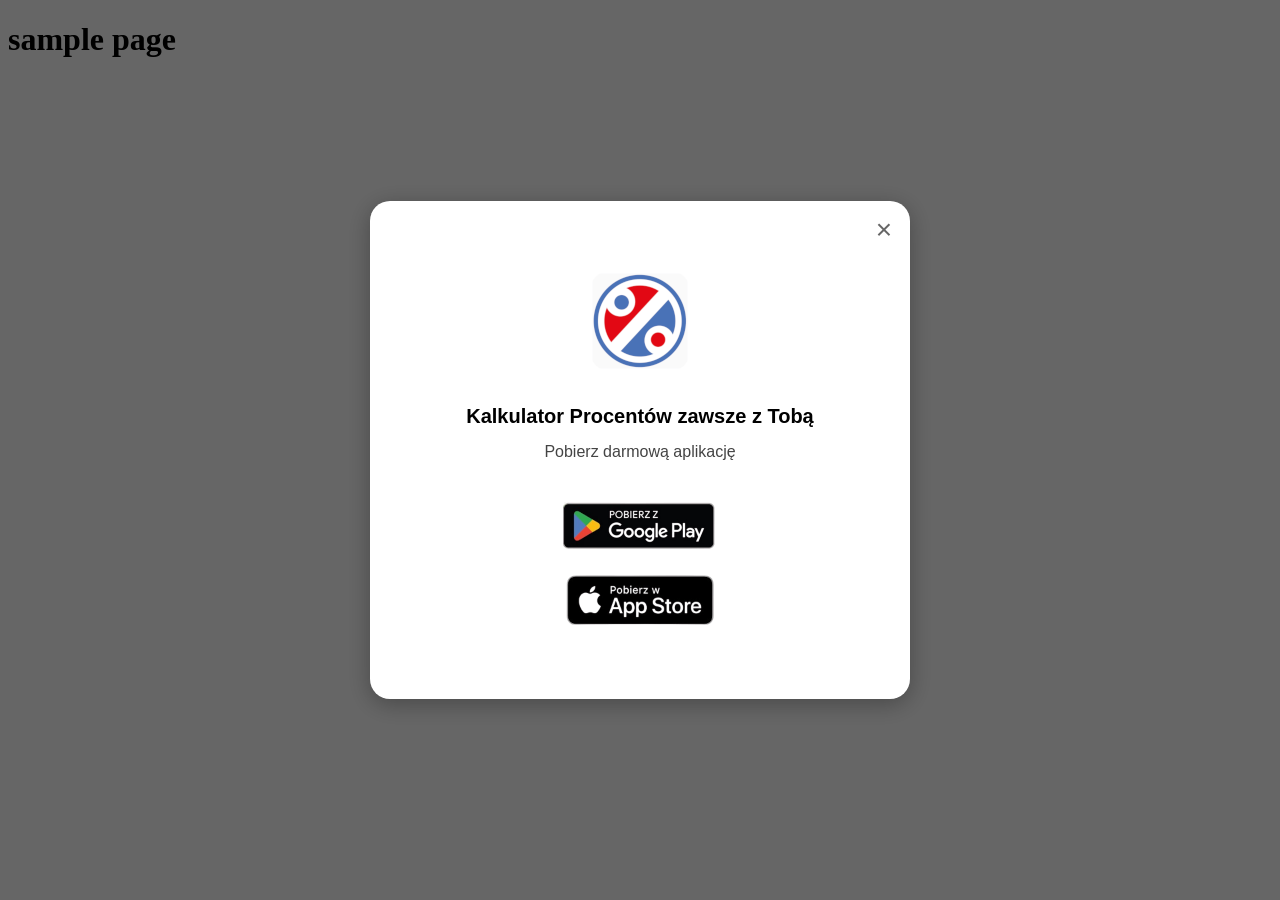
<file: popup.html>
<!DOCTYPE html>
<html lang="pl-PL">
  <head>
    <meta charset="UTF-8" />
    <meta name="viewport" content="width=device-width, initial-scale=1.0, maximum-scale=1.0, user-scalable=no" />
    <style>
        
      #app-popup {
        font-family: Gill Sans, Gill Sans MT, Calibri, Trebuchet MS, sans-serif;
        position: fixed;
        top: 0;
        left: 0;
        right: 0;
        bottom: 0;
        background: rgba(0, 0, 0, 0.6);
        display: flex;
        align-items: center;
        justify-content: center;
        z-index: 9999;
      }

      .popup-containner-wrapper {
        display: flex;
        align-items: center;
        justify-content: center;
        flex-direction: row;
        /* background-color: red; */
        padding-left: 20px;
        padding-right: 20px;
        height: 100%;
      }

      .popup-container {
        background: #fff;
        border-radius: 20px;
        width: calc(100% - 40px); /* margin po 20px */
        max-width: 500px;
        padding: 20px;
        box-shadow: 0 5px 25px rgba(0, 0, 0, 0.3);
        text-align: center;
        position: relative;
      }

      .popup-close {
        position: absolute;
        top: 12px;
        right: 12px;
        background: none;
        border: none;
        font-size: 28px;
        cursor: pointer;
        color: #666;
      }

      .popup-body {
        padding: 50px;
      }

      .popup-icon {
        width: 100px;
        height: 100px;
        border-radius: 20px;
        margin-bottom: 15px;
      }

      .popup-title {
        font-size: 20px;
        font-weight: bold;
        margin: 15px 0 15px;
      }

      .popup-text {
        font-size: 16px;
        margin: 0 0 20px;
        color: #444;
        margin-bottom: 40px;
      }

      .popup-buttons {
        display: flex;
        flex-direction: column;
        gap: 20px;
        align-items: center;
      }

      .popup-button img {
        height: 50px;
      }
    </style>
  </head>
  <body>
    <h1>sample page</h1>

    <!-- Fullscreen Popup -->
    <div id="app-popup" style="display: block">
      <div class="popup-containner-wrapper">
        <div class="popup-container">
          <button class="popup-close">&times;</button>
          <div class="popup-body">
            <img src="quickpercent-logo.png" alt="QuickPercent" class="popup-icon" />
            <h3 class="popup-title">Kalkulator Procentów zawsze z Tobą</h3>
            <p class="popup-text">Pobierz darmową aplikację</p>
            <div class="popup-buttons">
              <a href="https://play.google.com/store/apps/details?id=com.okrajni.quickpercent" target="_blank" rel="noopener noreferrer" class="popup-button google">
                <img src="img/pobierz-google-play-50.png" alt="Google Play" />
              </a>
              <a href="https://apps.apple.com/pl/app/quickpercent-calculator/id6751426770?platform=iphone" target="_blank" rel="noopener noreferrer" class="popup-button apple">
                <img src="img/pobierz-app-store-50.png" alt="App Store" />
              </a>
            </div>
          </div>
        </div>
      </div>
    </div>

    <script>
      // 🔧 Konfiguracja
      const minVisits = 3; // liczba odwiedzin od której ma się pojawić popup
      const hideForDays = 7; // na ile dni schować popup po wyświetleniu

      function isMobile() {
        return /Mobi|Android/i.test(navigator.userAgent);
      }

      function showPopup() {
        document.getElementById("app-popup").style.display = "flex";
      }

      // Obsługa wizyt i popupu
      (function () {
        if (!isMobile()) return; // pokazujemy tylko na mobile

        const now = Date.now();
        const lastShown = localStorage.getItem("popupLastShown");
        const visits = parseInt(localStorage.getItem("popupVisits") || "0") + 1;
        localStorage.setItem("popupVisits", visits);

        if (lastShown && now - parseInt(lastShown) < hideForDays * 24 * 60 * 60 * 1000) {
          return; // popup niedostępny jeszcze
        }

        if (visits >= minVisits) {
          showPopup();
          localStorage.setItem("popupLastShown", now.toString());
          localStorage.setItem("popupVisits", "0");
        }
      })();

      // Zamknięcie popupu
      document.addEventListener("DOMContentLoaded", () => {
        document.querySelector(".popup-close").addEventListener("click", () => {
          document.getElementById("app-popup").style.display = "none";
        });
      });
    </script>
  </body>
</html>
</file>
